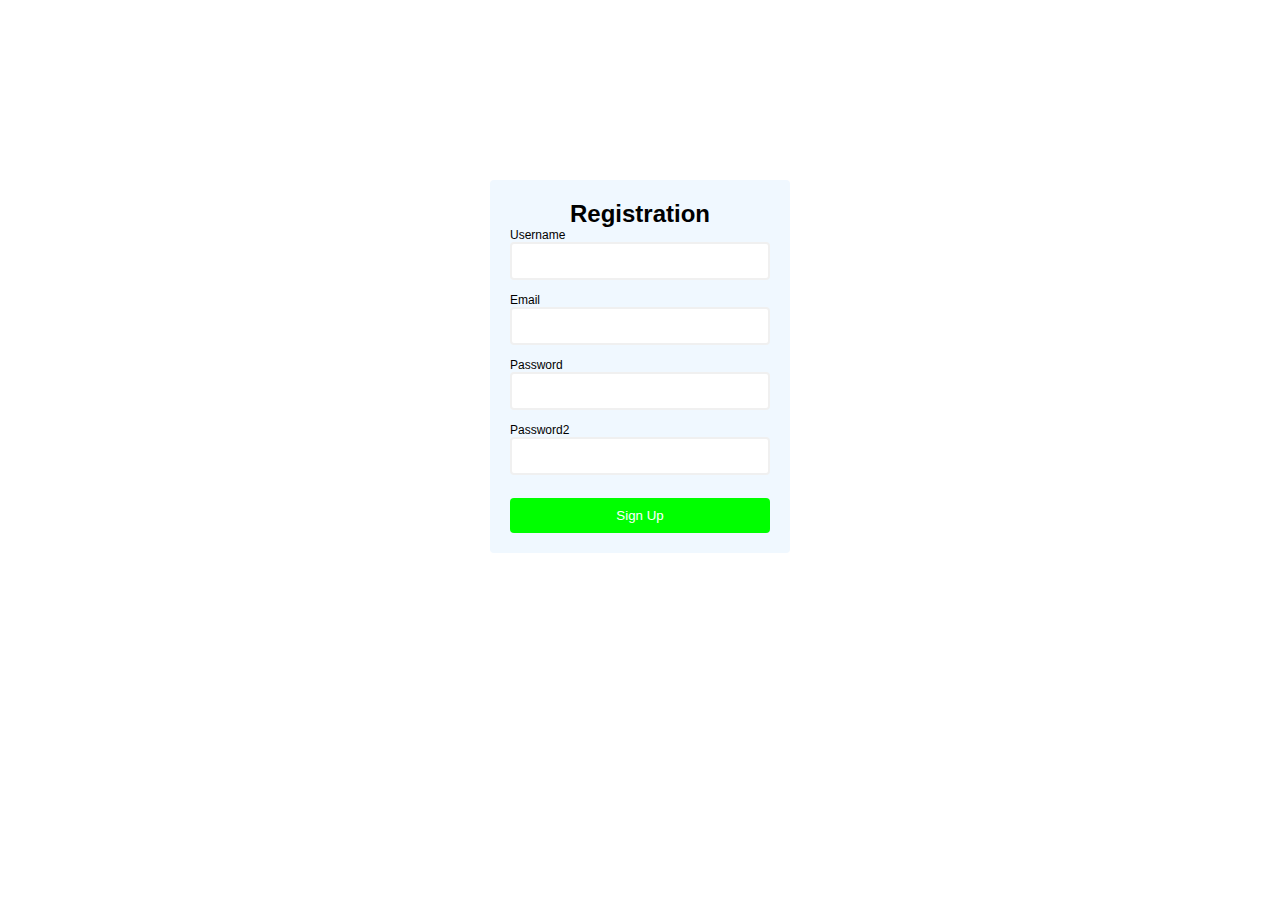
<file: login.html>
<!DOCTYPE html>
<html lang="en">
<head>
    <meta charset="UTF-8">
    <meta http-equiv="X-UA-Compatible" content="IE=edge">
    <meta name="viewport" content="width=device-width, initial-scale=1.0">
    <title>Document</title>
    <link rel="stylesheet" href="style.css">
</head>
<body>
    <div class="container" id="login.html">
        <form id="myForm" action="/">
            <h1>Registration</h1>
            <div class="input-control">
                <label for="username">Username</label>
                <input id="username" name="username" type="text" required>
                <div class="error"></div>
            </div>
            <div class="input-control">
                <label for="email">Email</label>
                <input id="email" name="username" type="text" required>
                <div class="error"></div>
            </div>
            <div class="input-control">
                <label for="password">Password</label>
                <input id="password" name="password" type="text" required>
                <div class="error"></div>
            </div>
            <div class="input-control">
                <label for="password">Password2</label>
                <input id="password2" name="password2" type="text" required>
                <div class="error"></div>
            </div>
            <button type="submit" onclick="validateForm()">Sign Up</button>
        </form>
    </div>

</body>
</html>
</file>
<file: style.css>
*{
    margin: 0;
    padding: 0;
    text-decoration: none;
    box-sizing: border-box;
    font-family: sans-serif;
}
.container{
    padding: 0 auto;
}

#myForm{
    width: 300px;
    margin: 20vh auto 0 auto;
    padding: 20px;
    background-color: aliceblue;
    border-radius: 4px;
    font-size: 12px;
}
#myForm h1{
    color: black;
    text-align: center;
}
#myForm button{
    background-color: lime;
    color: white;
    padding: 10px;
    margin-top: 10px;
    width: 100%;
    color: white;
    border: none;
    outline: none;
    border-radius: 4px;
    cursor: pointer;
}



.input-control{
    display: flex;
    flex-direction: column;
}
.input-control input{
    border: 2px solid #f0f0f0;
    border-radius: 4px;
    display: block;
    font-size: 12px;
    padding: 10px;
    width: 100%;

}
.input-control input:focus{
    outline: 0;
}
.input-control .success input{
border-color: lime;
}
.input-control .error input{
border-color: red;
}
.input-control .error{
color: #dd2476;
font-size: 9px;
height: 13px;
}

.container{
    max-width: 1570px;
   
    margin: auto;
   
}
.row{
    display: flex;
    flex-wrap: wrap;
    justify-content: center;
}
.footer{
    background-color: #555;
    padding: 50px 0;

}
ul{
    list-style: none;
}
.footer-col{
  width: 20%;
  padding: 0 20px;
}

.footer-col h4{
    font-size: 18px;
    color: #ffffff;
    text-transform: capitalize;
    margin-bottom: 35px;
    font-weight: 500;
    position: relative;
}

.footer-col h4::before{

    content: '';
    position: absolute;
    left: 0;
    bottom: -10px;
    background-color: #e91e63;
    height: 2px;
    box-sizing: border-box;
    width: 50px;
}

.footer-col ul li:not(:last-child){
    margin-bottom: 10px;
}
.footer-col ul li a{
   font-size: 16px;
   text-transform: capitalize;
   color: red;
   text-decoration: none;
   font-weight: 300;
   color: #bbbbbb;
   display: block;
   transition: all 0.3s ease;
}

.footer-col ul li a:hover{
    color: #ffffff;
    padding-left: 8px;
}
.footer-col h4:hover{
    color: #ffffff;
  
}
@media(max-width:767px){
    .footer-col{
        width: 50%;
        margin-bottom: 30px;
    }
}
@media(max-width:574px){
    .footer-col{
        width: 100%;
       
    }
}
</file>
